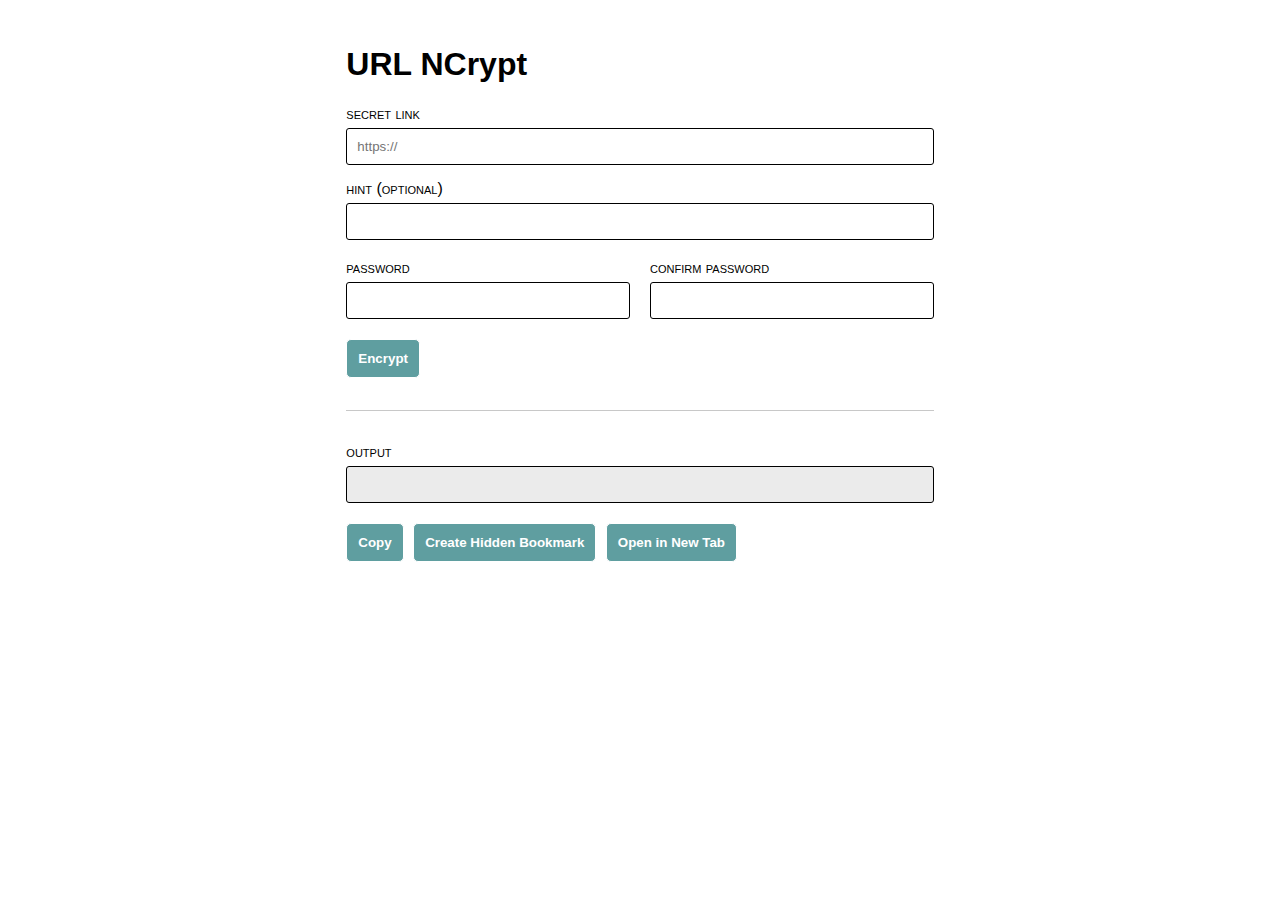
<file: index.html>
<!DOCTYPE html>
<html xmlns="http://www.w3.org/1999/xhtml" lang="en">

<head>
  <meta charset="utf-8" />
  <meta name="description" content="Password protect links using AES in the browser." />
  <meta name="viewport" content="width=device-width, initial-scale=1.0, user-scalable=yes" />
  <link rel="shortcut icon" type="image/x-icon" href="favicon.ico">
  <title>URL NCrypt</title>
  <link rel="stylesheet" href="style.css" type="text/css" />
  <script type="text/javascript" src="b64.js"></script>
  <script type="text/javascript" src="api.js"></script>
  <script type="text/javascript" src="index.js"> </script>
</head>

<body onload="main()">

  <div class="error red-border" style="display: none">
    <p id="errortext">Error</p>
    <button onclick="main()">Try again</button>
    <a href="https://rage73.github.io/URL-Ncrypt"><button>Lock a link</button></a>
    <a href="https://rage73.github.io/URL-Ncrypt/decrypt/" id="no-redirect" target="_blank"><button>Decrypt without redirect</button></a>
    <a href="https://rage73.github.io/URL-Ncrypt/hidden/" id="hidden" target="_blank"><button>Create hidden bookmark</button></a>
  </div>
</body>

</html>
</file>
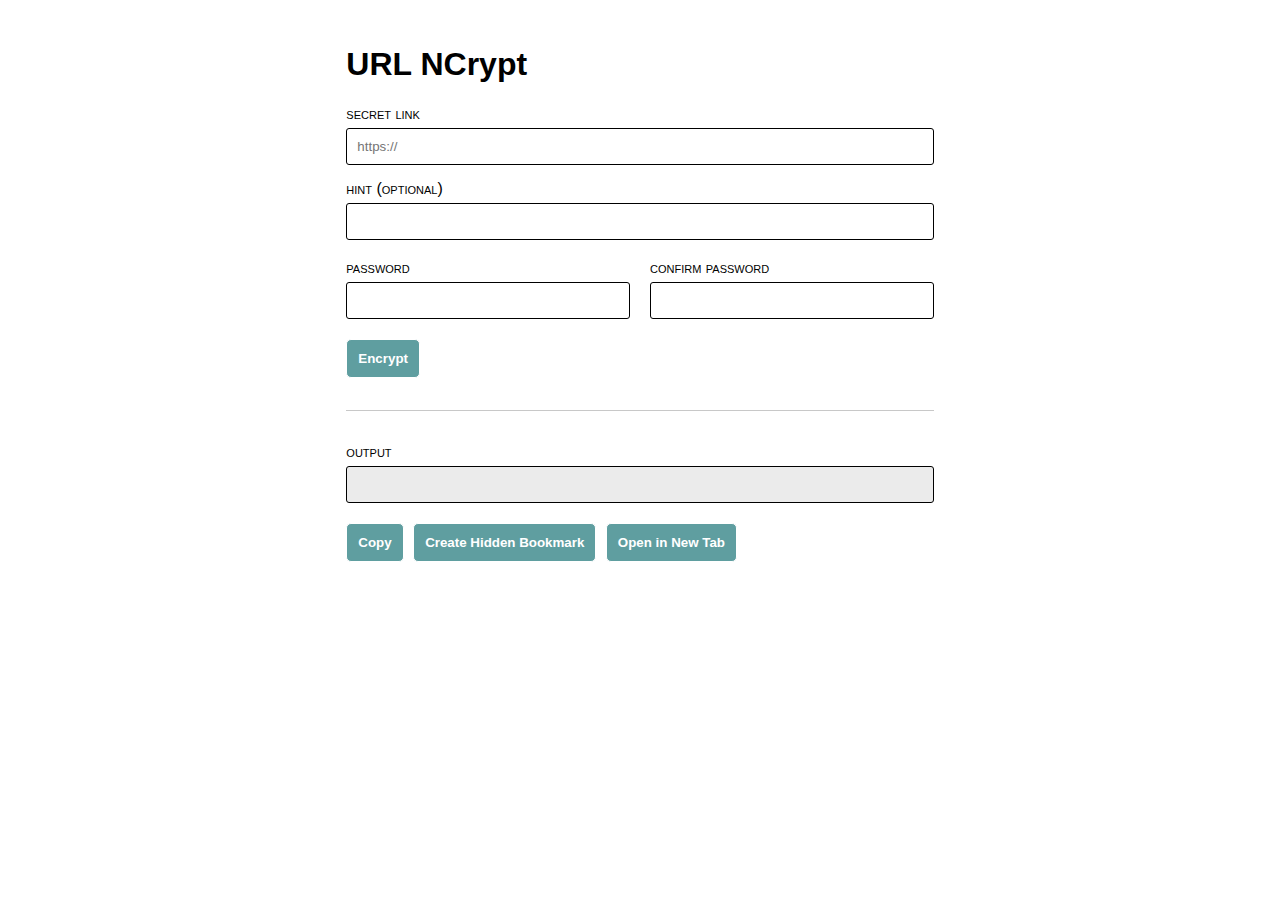
<file: create/index.html>
<!DOCTYPE html>
<html xmlns="http://www.w3.org/1999/xhtml" lang="en">

<head>
  <meta charset="utf-8" />
  <meta name="description" content="Password protect links using AES in the browser." />
  <meta name="viewport" content="width=device-width, initial-scale=1.0, user-scalable=yes" />
  <link rel="shortcut icon" type="image/x-icon" href="../favicon.ico">
  <title>URL NCrypt</title>
  <link rel="stylesheet" href="../style.css" type="text/css" />
  <script type="text/javascript" src="../b64.js"></script>
  <script type="text/javascript" src="../api.js"></script>
  <script type="text/javascript">
    function error(text) {
      document.querySelector(".error").style.display = "inherit";
      document.querySelector("#errortext").innerText = `Error: ${text}`;
    }
    function main() {
      if (!("b64" in window)) {
        error("Base64 library not loaded.");
        return;
      }
      if (!("apiVersions" in window)) {
        error("API library not loaded.");
        return;
      }
    }
  </script>
  <script type="text/javascript" src="create.js"></script>
</head>

<body onload="main()">

  <div class="error red-border" style="display: none">
    <p id="errortext">Error</p>
    <button onclick="main()">Try again</button>
  </div>

  <h1>URL NCrypt</h1>

  <div class="form">
    <div class="labeled-input">
      <label for="url">secret link</label>
      <input type="url" id="url" placeholder="https://" oninvalid="if (!this.validity.customError) this.setCustomValidity('Please enter a valid URL. Make sure to include \'http://\' or \'https://\' at the beginning.')" oninput="this.setCustomValidity('')" required />
    </div>
    <div class="labeled-input hint">
      <label for="url">hint (optional)</label>
      <textarea id="hint" rows="1"></textarea>
    </div>
    <div class="split-row">
      <div class="labeled-input password">
        <label for="password">password</label>
        <input type="password" id="password" />
      </div>
      <div class="labeled-input confirm-password">
        <label for="confirm-password">confirm password</label>
        <input type="password" id="confirm-password" oninput="this.setCustomValidity('')" />
      </div>
    </div>

    <details hidden>
      <summary id="advanced-label">advanced</summary>
      <div class="advanced" id="advanced">
        <div class="labeled-input">
          <label for="iv">random initialization vector</label>
          <input type="checkbox" id="iv" onclick="onIvCheck(this)" checked />
        </div>
        <div class="labeled-input">
          <label for="salt">random salt</label>
          <input type="checkbox" id="salt" />
        </div>
      </div>
    </details>

    <button id="encrypt" onclick="onEncrypt()">Encrypt</button>
  </div>
  <hr />
  <div class="output">
    <label for="output">output</label>
    <input type="text" id="output" readonly/>
    <button id="copy" onclick="onCopy('output')">Copy</button>
    <a href="../hidden" id="bookmark" target="_blank"><button>Create Hidden Bookmark</button></a>
    <a href="" id="open" target="_blank"><button>Open in New Tab</button></a>
  </div>

</body>

</html>
</file>
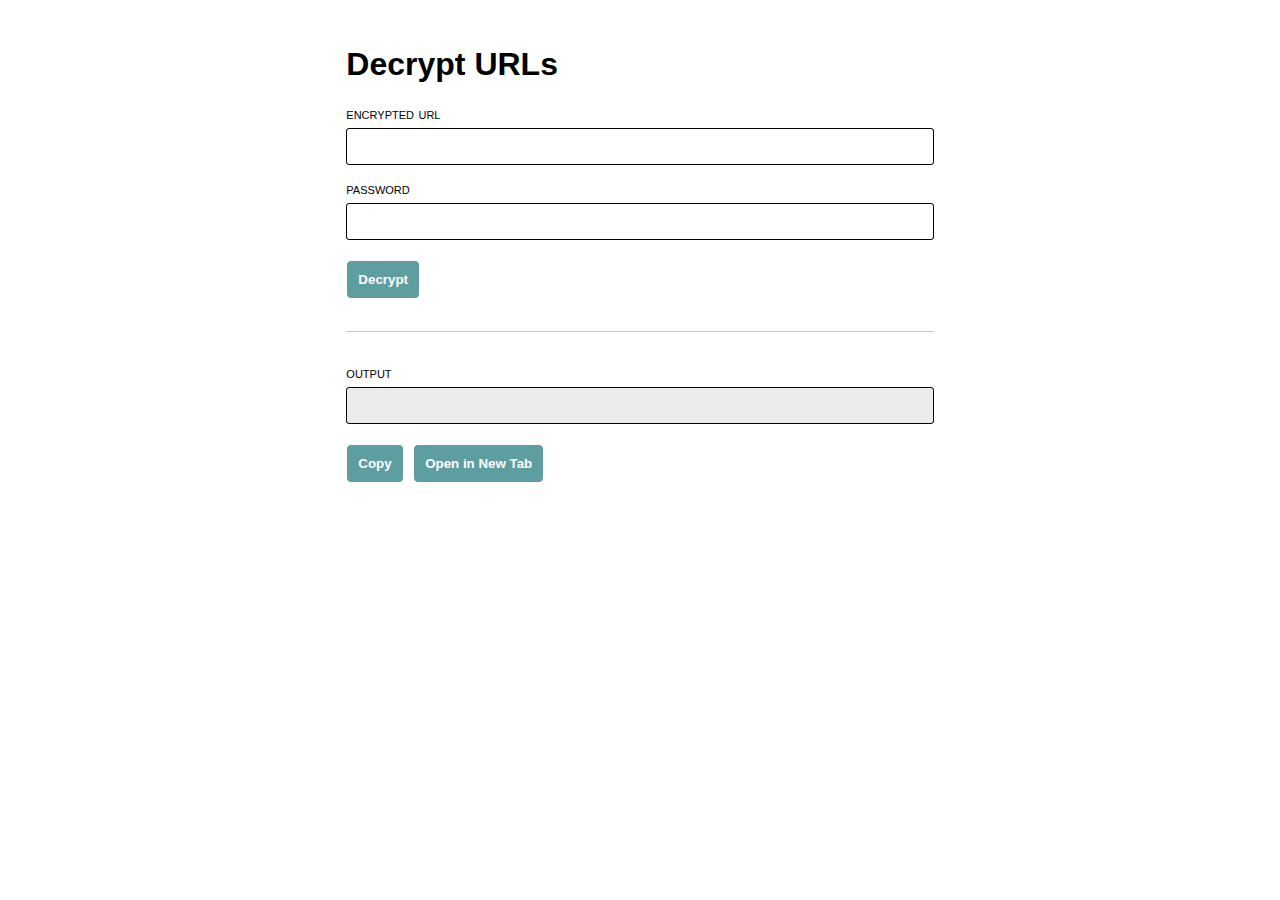
<file: decrypt/index.html>
<!DOCTYPE html>
<html xmlns="http://www.w3.org/1999/xhtml" lang="en">

<head>
  <meta charset="utf-8" />
  <meta name="description" content="Password protect links using AES in the browser." />
  <meta name="viewport" content="width=device-width, initial-scale=1.0, user-scalable=yes" />
  <link rel="shortcut icon" type="image/x-icon" href="../favicon.ico">
  <title>URL DCrypt</title>
  <link rel="stylesheet" href="../style.css" type="text/css" />
  <script type="text/javascript" src="../b64.js"></script>
  <script type="text/javascript" src="../api.js"></script>
  <script type="text/javascript" src="decrypt.js"> </script>
</head>

<body onload="main()">

  <div class="error red-border" style="display: none">
    <p id="errortext">Error</p>
    <button onclick="main()">Try again</button>
    <a href="https://rage73.github.io/URL-Ncrypt"><button>Lock a link</button></a>
  </div>

  <h1>Decrypt URLs</h1>

  <div class="form">
    <label for="encrypted-url">encrypted url</label>
    <input type="url" id="encrypted-url" oninput="document.querySelector('.alert').style.opacity = 0" />
    <label for="password">password</label>
    <input type="password" id="password" />
    <button onclick="onDecrypt()">Decrypt</button>
  </div>
  <hr />
  <div class="output">
    <label for="output">output</label>
    <input type="text" id="output" readonly/>
    <button id="copy" onclick="onCopy('output')">Copy</button>
    <a href="" id="open" target="_blank"><button>Open in New Tab</button></a>
  </div>

</body>

</html>
</file>
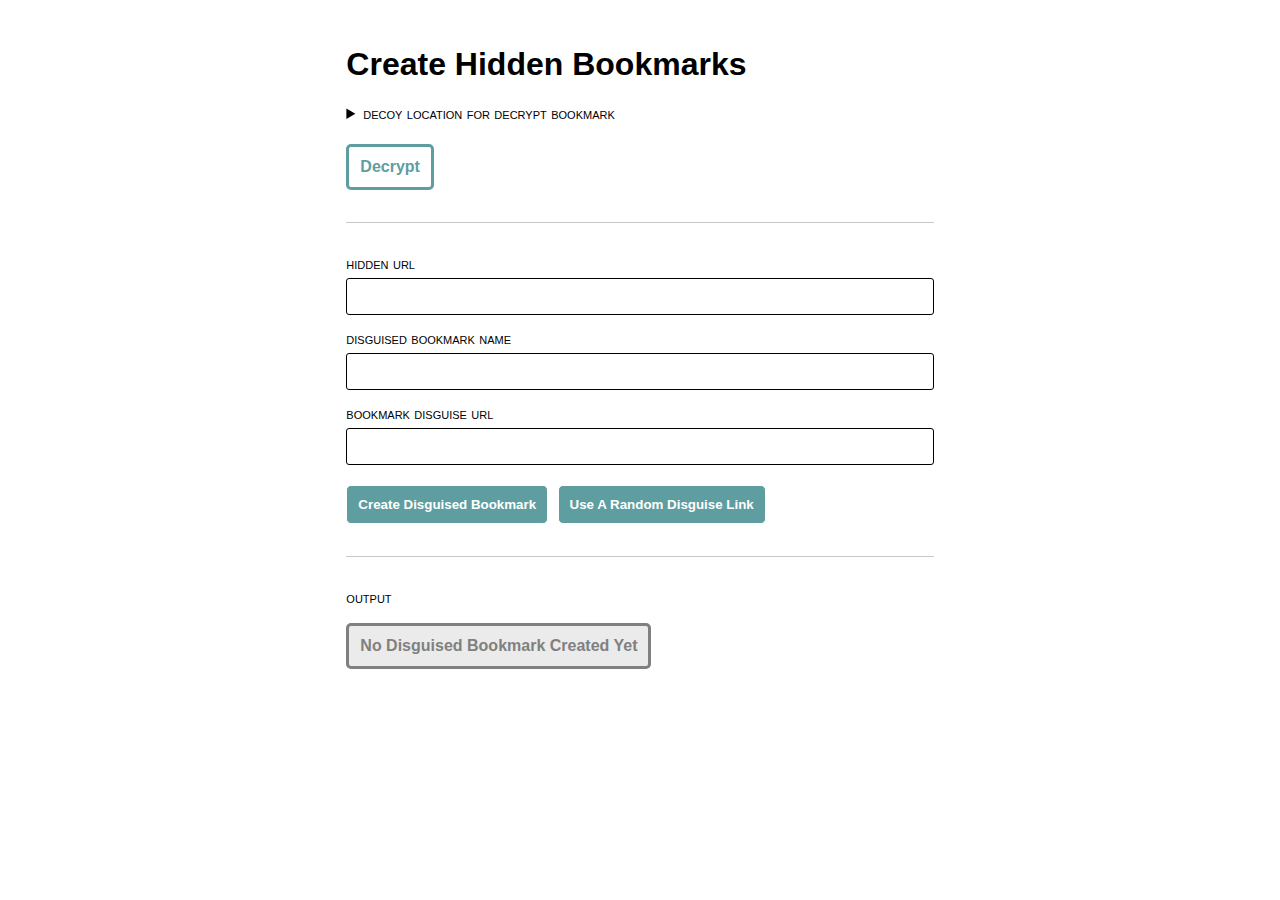
<file: hidden/index.html>
<!DOCTYPE html>
<html xmlns="http://www.w3.org/1999/xhtml" lang="en">

<head>
  <meta charset="utf-8" />
  <meta name="description" content="Create hidden, secret bookmarks for locked, password-protected links." />
  <meta name="viewport" content="width=device-width, initial-scale=1.0, user-scalable=yes" />
  <link rel="shortcut icon" type="image/x-icon" href="../favicon.ico">
  <title>Create Hidden Bookmarks</title>
  <link rel="stylesheet" href="../style.css" type="text/css" />
  <script type="text/javascript" src="../b64.js"></script>
  <script type="text/javascript" src="../api.js"></script>
  <script type="text/javascript" src="hidden.js"> </script>
</head>

<body onload="main()">
  <div class="error red-border" style="display: none">
    <p id="errortext">Error</p>
    <button onclick="main()">Try again</button>
    <a href="https://rage73.github.io/URL-Ncrypt/"><button>Lock a link</button></a>
  </div>

  <h1>Create Hidden Bookmarks</h1>

  <details>
    <summary id="advanced-label">decoy location for decrypt bookmark</summary>
    <div class="advanced" id="advanced">
      <div class="inline-button-container">
        <input type="text" id="decrypt-bookmark-disguise" value="https://gmail.com" />
        <button onclick="onChangeDecrypt()">Change Location</button>
        <div>
        </div>
  </details>

  <p><a class="bookmark" id="decrypt-bookmark" onclick="return false;" href='javascript:(() => {
var b64 = (() => {
function generateIndexDict(a) {
let result = {};
for (let i = 0; i < a.length; i++) {
  result[a[i]] = i;
}
return result;
}

const _a = "ABCDEFGHIJKLMNOPQRSTUVWXYZabcdefghijklmnopqrstuvwxyz0123456789+/";
const _aRev = generateIndexDict(_a);
_aRev["-"] = _aRev["+"];
_aRev["_"] = _aRev["/"];

const _enc = new TextEncoder("utf-8");
const _dec = new TextDecoder("utf-8");

return {

decode: function(s) {
  return this.binaryToAscii(this.base64ToBinary(s));
},

encode: function(s) {
  return this.binaryToBase64(this.asciiToBinary(s));
},

asciiToBinary: function(text) {
  return _enc.encode(text);
},


binaryToAscii: function(binary) {
  return _dec.decode(binary);
},


binaryToBase64: function(originalBytes) {
  let length = originalBytes.length;
  let added = (length % 3 == 0) ? 0 : (3 - length % 3);
  let bytes = new Uint8Array(length + added);
  bytes.set(originalBytes);

  let output = "";
  for (let i = 0; i < bytes.length; i += 3) {
    output += _a[ bytes[i] >>> 2 ];
    output += _a[ ((bytes[i] & 0x3) << 4) | (bytes[i + 1] >>> 4) ];
    output += _a[ ((bytes[i + 1] & 0xF) << 2) | (bytes[i + 2] >>> 6) ];
    output += _a[ bytes[i + 2] & 0x3F ];
  }

  if (added > 0) {
    output = output.slice(0, -added) + ("=".repeat(added));
  }

  return output;
},

base64ToBinary: function(s) {
  let bytes = [];

  if (s.length % 4 == 1) {
    throw "Invalid base64 input";
  } else if (s.length % 4 != 0) {
    s += "=".repeat(4 - (s.length % 4));
  }

  for (let i = 0; i <= (s.length - 4); i += 4) {
    for (let j = 0; j < 4; j++) {
      if (s[i + j] != "=" && !(s[i + j] in _aRev)) {
        throw "Invalid base64 input";
      } else if (s[i + j] == "=" && Math.abs(s.length - (i + j)) > 2) {
        throw "Invalid base64 input";
      }
    }

    bytes.push((_aRev[s[i]] << 2) | (_aRev[s[i + 1]] >>> 4));
    if (s[i + 2] != "=") {
      bytes.push(((_aRev[s[i + 1]] & 0xF) << 4) | (_aRev[s[i + 2]] >>> 2));
    }
    if (s[i + 3] != "=") {
      bytes.push(((_aRev[s[i + 2]] & 0x3) << 6) | _aRev[s[i + 3]]);
    }
  }

  return new Uint8Array(bytes);
}

}
})();

const hash = window.location.hash.slice(1);
try {
const decoded = b64.decode(hash);
const params = JSON.parse(decoded);
if (params.unencrypted) {
window.location.href = params.url;
} else {
window.location.href = "https://rage73.github.io/URL-Ncrypt/" + window.location.hash;
}
} catch {
window.location.replace("https://gmail.com");
}

})();'>Decrypt</a></p>

  <hr />

  <div class="form">
    <label for="encrypted-url">hidden url</label>
    <input type="url" id="encrypted-url" oninput="document.querySelector('.alert').style.opacity = 0" />
    <label for="bookmark-title">disguised bookmark name</label>
    <input type="text" id="bookmark-title" />
    <label for="bookmark-url">bookmark disguise url</label>
    <input type="url" id="bookmark-url" required />
    <button onclick="onHide()">Create Disguised Bookmark</button>
    <button onClick="randomLink()">Use A Random Disguise Link</button>
  </div>

  <hr />

  <style>
    .output label[for="output"] {
      margin-bottom: 1em;
    }
  </style>
  <div class="output">
    <label for="output">output</label>
    <a class="bookmark" href="" onclick="return false;" aria-disabled="true" id="output">No Disguised Bookmark Created
      Yet</a>
  </div>

</body>

</html>
</file>
<file: style.css>
html {
  font-family: sans-serif;
  padding: 10px;
}

body {
  padding: 15px;
  display: block;
  margin: auto;
  max-width: 66ch;
}

p {
  text-align: justify;
}

ul, ol {
  padding-left: 1em;
}

ol li {
  margin-bottom: 1em;
}

button {
  padding: 11px;
  background: rgb(95, 158, 160);
  color: white;
  border: 0.5px solid white;
  border-radius: 5px;
  margin-top: 5px;
  margin-right: 5px;
  cursor: pointer;
  font-weight: bold;
  white-space: nowrap;
}

label {
  display: block;
  font-variant: small-caps;
  margin-bottom: 5px;
}

summary {
  font-variant: small-caps;
  margin-bottom: 5px;
  user-select: none;
}

input, textarea {
  padding: 10px;
  border: 0.5px solid black;
  border-radius: 3px;
  margin-bottom: 15px;
  box-sizing: border-box;
  width: 100%;
  resize: none;
  font-family: sans-serif;
}

input[type="checkbox"] {
  cursor: pointer;
  margin-right: 0;
}

hr {
  margin-top: 2em;
  margin-bottom: 2em;
  border: 0;
  border-top: 0.5px solid rgba(200, 200, 200, 1);
}

*[aria-disabled="true"] {
  pointer-events: none;
  cursor: not-allowed;
  user-select: none;
}

code {
  font-family: monospace, monospace;
  padding: 0 3px;
}

.red-border {
  border: 3px solid red;
  padding: 2em;
}

.error, .error p {
  text-align: center;
}

.split-row {
  display: flex;
  flex-flow: row wrap;
  justify-content: space-between;
  align-items: center;
}

.password {
  flex: 1;
}

.confirm-password {
  flex: 1;
  margin-left: 20px;
}

.output input {
  background: rgba(235, 235, 235, 1);
}

.bookmark {
  padding: 11px;
  background: none;
  color: rgb(95, 158, 160);
  border: 3px solid;
  border-radius: 5px;
  font-weight: bold;
  text-decoration: none;
  margin-top: 5px;
  margin-right: 5px;
  cursor: pointer;
  display: inline-block;
  margin: auto;
  text-align: center;
}

.bookmark:hover {
  background: rgb(95, 158, 160);
  color: white;
  border: 3px solid rgb(95, 158, 160);
}

.bookmark[aria-disabled="true"] {
  background: rgba(235, 235, 235, 1);
  color: gray;
}

.inline-button-container {
  display: flex;
  width: 100%;
}

.inline-button-container * {
  margin: 5px;
}

.inline-button-container input {
  margin-left: 0;
}
</file>
